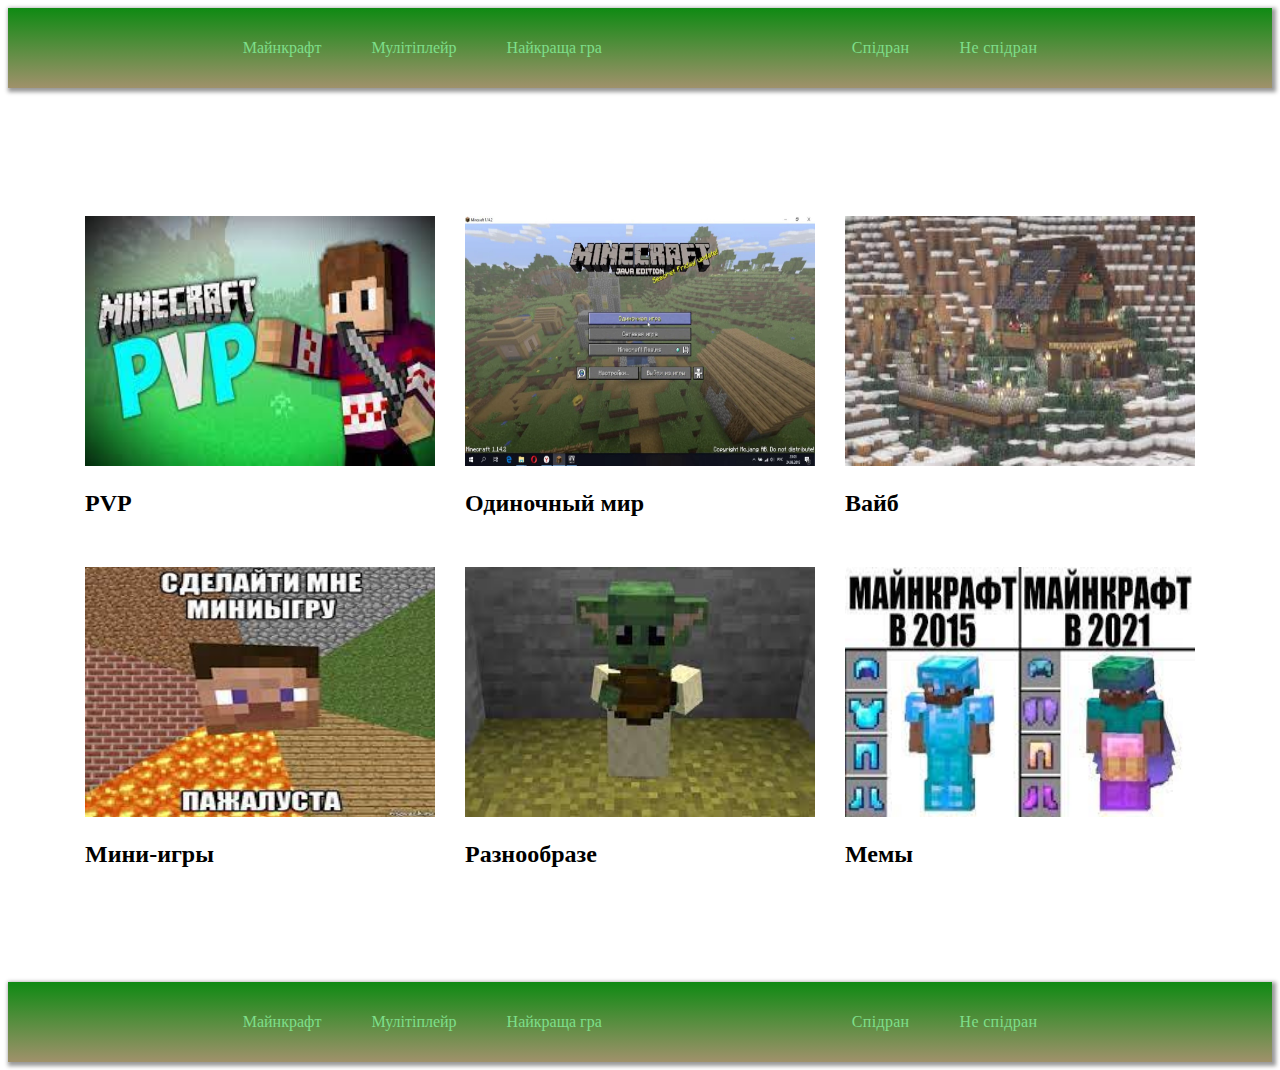
<file: index.html>
<!DOCTYPE html>
<html lang="en">
<head>
  <meta charset="UTF-8">
  <meta name="viewport" content="width=device-width, initial-scale=1.0">
  <title>Майнкрафт</title>
 
  <link rel="stylesheet" href="./style.css">
</head>
<body>
  <header>
    <nav>
     <ul class="nav">
         <li class="nav-item"><a class="nav-link">Майнкрафт</a></li>
         <li class="nav-item"><a class="nav-link" href="./mulitiplere.html">Мулітіплейр</a></li>
         <li class="nav-item"><a class="nav-link" href="./maincraft.html">Найкраща гра</a></li>
      </ul>        
    </nav>
    <ul class="contacts-list">
     <li class="contacts-list-item">
         <a class="contacts-list-link" href="https://www.youtube.com/watch?v=rmbIuq8ORlU">Спідран</a></li>
     <li class="contacts-list-item">
         <a class="contacts-list-link" href="https://www.youtube.com/watch?v=b9BojdNI360&list=PLGY79mRw9h-CWNUWcZdM75d8NhgM0G8Mr">Не спідран</a></li>
   </ul>

 </header>
    <main>
        <section class="portfolio-section">
            <ul class="filters-list">
              
            </ul>
            <ul class="portfolio-list">
                <li>
                    <img class="img" src="./img_1.jpg" alt="">
                    <h2 class="portfolio-list-title">PVP</h2>
                     </li>
                <li>
                    <img class="img" src="./img_2.jpg" alt="">
                    <h2 class="portfolio-list-title">Одиночный мир</h2>
                </li>
                <li>
                    <img class="img" src="./img_3.jpg" alt="">
                    <h2 class="portfolio-list-title">Вайб</h2>
                    </li>
                <li>
                  <a><img class="img" src="./img_4.jpg" alt=""></a>
                    <h2 class="portfolio-list-title">Мини-игры</h2>
                      </li>
                <li>
                    <img class="img" src="./img_5.jpg" alt="">
                    <h2 class="portfolio-list-title">Разнообразе</h2>
                    </li>
                <li>
                 <a href="https://www.youtube.com/shorts/flQtMKy4DqU="><img class="img" src="./img_6.jpg" alt=""></a>
                    <h2 class="portfolio-list-title">Мемы</h2>
                     </li>
            </ul>
        </section>
    </main>
    <footer>
      <nav>
       <ul class="nav">
        <li class="nav-item"><a class="nav-link">Майнкрафт</a></li>
        <li class="nav-item"><a class="nav-link" href="./mulitiplere.html">Мулітіплейр</a></li>
        <li class="nav-item"><a class="nav-link" href="./maincraft.html">Найкраща гра</a></li>
        </ul>        
      </nav>
      <ul class="contacts-list">
        <li class="contacts-list-item">
            <a class="contacts-list-link" href="https://www.youtube.com/watch?v=rmbIuq8ORlU">Спідран</a></li>
        <li class="contacts-list-item">
            <a class="contacts-list-link" href="https://www.youtube.com/watch?v=b9BojdNI360&list=PLGY79mRw9h-CWNUWcZdM75d8NhgM0G8Mr">Не спідран</a></li>
      </ul>

   </footer>
    </body>
</file>
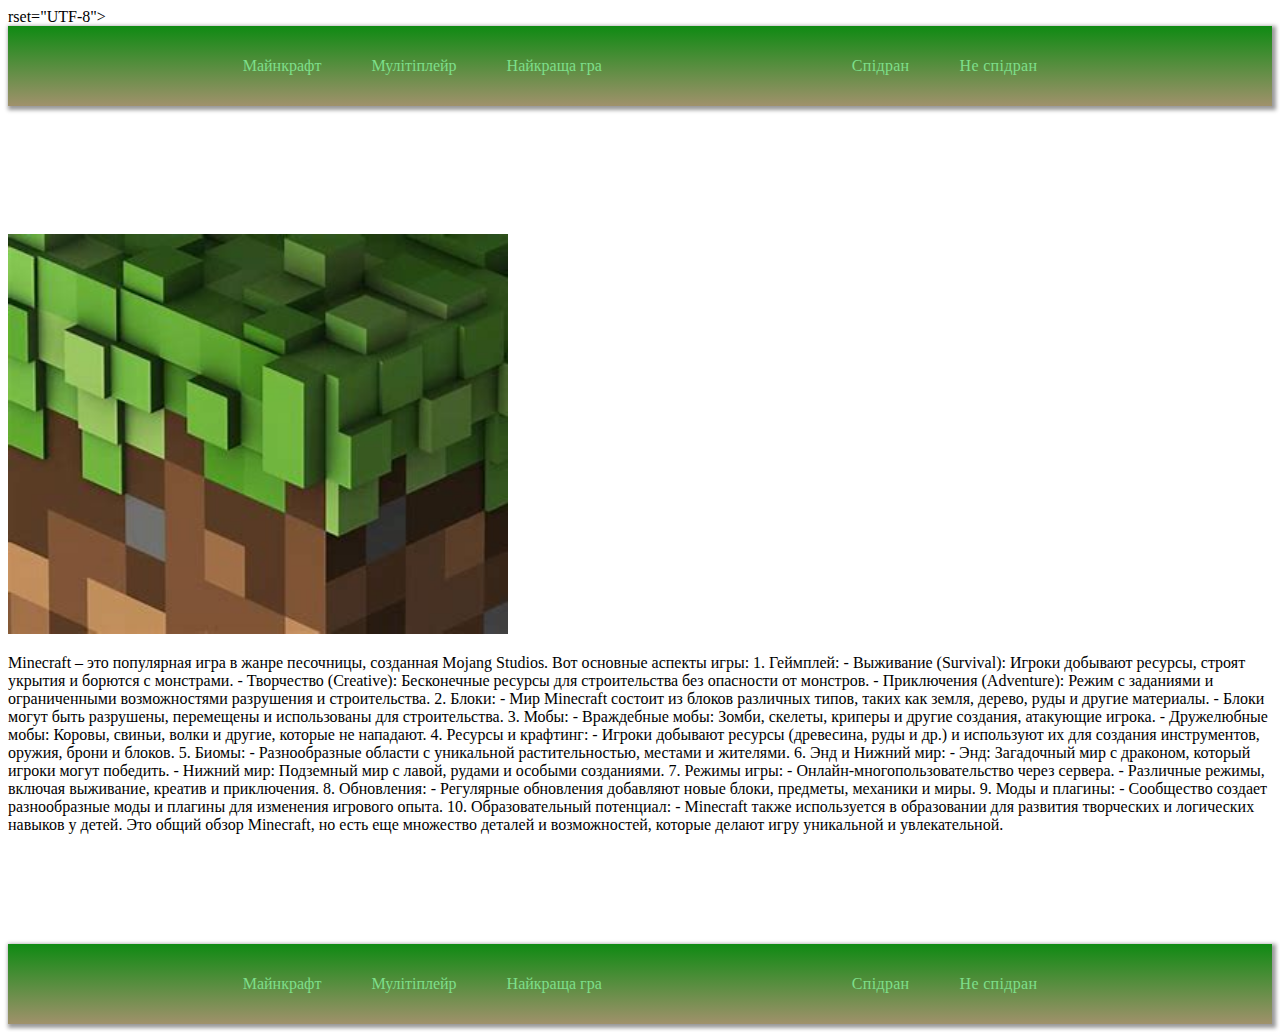
<file: maincraft.html>
rset="UTF-8">
  <meta name="viewport" content="width=device-width, initial-scale=1.0">
  <title>Майнкрафт</title>
 
  <link rel="stylesheet" href="./style.css">
</head>
<body>
  <header>
    <nav>
     <ul class="nav">
         <li class="nav-item"><a class="nav-link" href="./index.html">Майнкрафт</a></li>
         <li class="nav-item"><a class="nav-link" href="./mulitiplere.html">Мулітіплейр</a></li>
         <li class="nav-item"><a class="nav-link">Найкраща гра</a></li>
      </ul>        
    </nav>
    <ul class="contacts-list">
     <li class="contacts-list-item">
         <a class="contacts-list-link" href="https://www.youtube.com/watch?v=rmbIuq8ORlU">Спідран</a></li>
     <li class="contacts-list-item">
         <a class="contacts-list-link" href="https://www.youtube.com/watch?v=b9BojdNI360&list=PLGY79mRw9h-CWNUWcZdM75d8NhgM0G8Mr">Не спідран</a></li>
   </ul>

 </header>
    <main>
        <section class="portfolio-section">
            <ul class="filters-list">
              
            </ul>
            <ul class="portfolio-list">
                <li>
                    <img class="img-foto" src="./img_111.jpg" alt="">
                    <h2 class="portfolio-list-title"></h2>
                    <p>Minecraft – это популярная игра в жанре песочницы, созданная Mojang Studios. Вот основные аспекты игры:

                        1. Геймплей:
                           - Выживание (Survival): Игроки добывают ресурсы, строят укрытия и борются с монстрами.
                           - Творчество (Creative): Бесконечные ресурсы для строительства без опасности от монстров.
                           - Приключения (Adventure): Режим с заданиями и ограниченными возможностями разрушения и строительства.
                        
                        2. Блоки:
                           - Мир Minecraft состоит из блоков различных типов, таких как земля, дерево, руды и другие материалы.
                           - Блоки могут быть разрушены, перемещены и использованы для строительства.
                        
                        3. Мобы:
                           - Враждебные мобы: Зомби, скелеты, криперы и другие создания, атакующие игрока.
                           - Дружелюбные мобы: Коровы, свиньи, волки и другие, которые не нападают.
                        
                        4. Ресурсы и крафтинг:
                           - Игроки добывают ресурсы (древесина, руды и др.) и используют их для создания инструментов, оружия, брони и блоков.
                        
                        5. Биомы:
                           - Разнообразные области с уникальной растительностью, местами и жителями.
                        
                        6. Энд и Нижний мир:
                           - Энд: Загадочный мир с драконом, который игроки могут победить.
                           - Нижний мир: Подземный мир с лавой, рудами и особыми созданиями.
                        
                        7. Режимы игры:
                           - Онлайн-многопользовательство через сервера.
                           - Различные режимы, включая выживание, креатив и приключения.
                        
                        8. Обновления:
                           - Регулярные обновления добавляют новые блоки, предметы, механики и миры.
                        
                        9. Моды и плагины:
                           - Сообщество создает разнообразные моды и плагины для изменения игрового опыта.
                        
                        10. Образовательный потенциал:
                            - Minecraft также используется в образовании для развития творческих и логических навыков у детей.
                        
                        Это общий обзор Minecraft, но есть еще множество деталей и возможностей, которые делают игру уникальной и увлекательной.</p>
                     </li>
            </ul>
        </section>
    </main>
    <footer>
      <nav>
       <ul class="nav">
        <li class="nav-item"><a class="nav-link" href="./index.html">Майнкрафт</a></li>
        <li class="nav-item"><a class="nav-link" href="./mulitiplere.html">Мулітіплейр</a></li>
        <li class="nav-item"><a class="nav-link">Найкраща гра</a></li>
        </ul>        
      </nav>
      <ul class="contacts-list">
        <li class="contacts-list-item">
            <a class="contacts-list-link" href="https://www.youtube.com/watch?v=rmbIuq8ORlU">Спідран</a></li>
        <li class="contacts-list-item">
            <a class="contacts-list-link" href="https://www.youtube.com/watch?v=b9BojdNI360&list=PLGY79mRw9h-CWNUWcZdM75d8NhgM0G8Mr">Не спідран</a></li>
      </ul>

   </footer>
    </body>
</file>
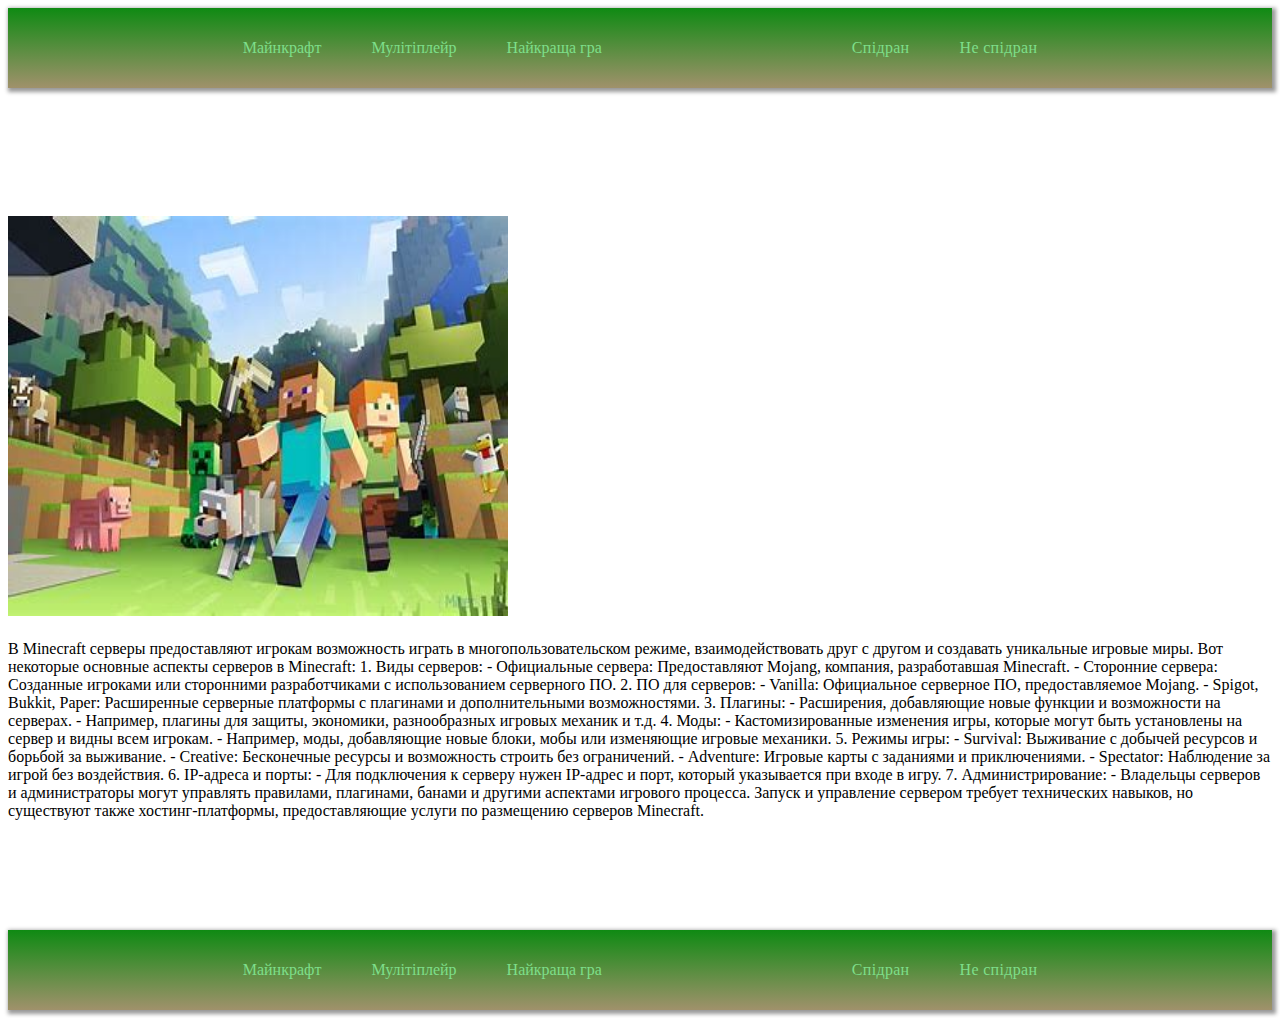
<file: mulitiplere.html>
<!DOCTYPE html>
<html lang="en">
<head>
  <meta charset="UTF-8">
  <meta name="viewport" content="width=device-width, initial-scale=1.0">
  <title>Майнкрафт</title>
 
  <link rel="stylesheet" href="./style.css">
</head>
<body>
  <header>
    <nav>
     <ul class="nav">
         <li class="nav-item"><a class="nav-link" href="./index.html">Майнкрафт</a></li>
         <li class="nav-item"><a class="nav-link">Мулітіплейр</a></li>
         <li class="nav-item"><a class="nav-link" href="./maincraft.html">Найкраща гра</a></li>
      </ul>        
    </nav>
    <ul class="contacts-list">
     <li class="contacts-list-item">
         <a class="contacts-list-link" href="https://www.youtube.com/watch?v=rmbIuq8ORlU">Спідран</a></li>
     <li class="contacts-list-item">
         <a class="contacts-list-link" href="https://www.youtube.com/watch?v=b9BojdNI360&list=PLGY79mRw9h-CWNUWcZdM75d8NhgM0G8Mr">Не спідран</a></li>
   </ul>

 </header>
    <main>
        <section class="portfolio-section">
            <ul class="filters-list">
              
            </ul>
            <ul class="portfolio-list">
                <li>
                    <img class="img-foto" src="./img_11.jpg" alt="">
                    <h2 class="portfolio-list-title-foto"></h2>
                    <p>В Minecraft серверы предоставляют игрокам возможность играть в многопользовательском режиме, взаимодействовать друг с другом и создавать уникальные игровые миры. Вот некоторые основные аспекты серверов в Minecraft:

                        1. Виды серверов:
                           - Официальные сервера: Предоставляют Mojang, компания, разработавшая Minecraft.
                           - Сторонние сервера: Созданные игроками или сторонними разработчиками с использованием серверного ПО.
                        
                        2. ПО для серверов:
                           - Vanilla: Официальное серверное ПО, предоставляемое Mojang.
                           - Spigot, Bukkit, Paper: Расширенные серверные платформы с плагинами и дополнительными возможностями.
                        
                        3. Плагины:
                           - Расширения, добавляющие новые функции и возможности на серверах.
                           - Например, плагины для защиты, экономики, разнообразных игровых механик и т.д.
                        
                        4. Моды:
                           - Кастомизированные изменения игры, которые могут быть установлены на сервер и видны всем игрокам.
                           - Например, моды, добавляющие новые блоки, мобы или изменяющие игровые механики.
                        
                        5. Режимы игры:
                           - Survival: Выживание с добычей ресурсов и борьбой за выживание.
                           - Creative: Бесконечные ресурсы и возможность строить без ограничений.
                           - Adventure: Игровые карты с заданиями и приключениями.
                           - Spectator: Наблюдение за игрой без воздействия.
                        
                        6. IP-адреса и порты:
                           - Для подключения к серверу нужен IP-адрес и порт, который указывается при входе в игру.
                        
                        7. Администрирование:
                           - Владельцы серверов и администраторы могут управлять правилами, плагинами, банами и другими аспектами игрового процесса.
                        
                        Запуск и управление сервером требует технических навыков, но существуют также хостинг-платформы, предоставляющие услуги по размещению серверов Minecraft.</p>
                     </li>
            </ul>
        </section>
    </main>
    <footer>
      <nav>
       <ul class="nav">
        <li class="nav-item"><a class="nav-link" href="./index.html">Майнкрафт</a></li>
        <li class="nav-item"><a class="nav-link">Мулітіплейр</a></li>
        <li class="nav-item"><a class="nav-link" href="./maincraft.html">Найкраща гра</a></li>
        </ul>        
      </nav>
      <ul class="contacts-list">
        <li class="contacts-list-item">
            <a class="contacts-list-link" href="https://www.youtube.com/watch?v=rmbIuq8ORlU">Спідран</a></li>
        <li class="contacts-list-item">
            <a class="contacts-list-link" href="https://www.youtube.com/watch?v=b9BojdNI360&list=PLGY79mRw9h-CWNUWcZdM75d8NhgM0G8Mr">Не спідран</a></li>
      </ul>

   </footer>
    </body>
</file>
<file: style.css>
header, footer{
    display: flex;
    align-items: center;
    justify-content: center;
    gap: 100px;
    height: 80px;
    background-image: linear-gradient(to top, #60470798, #0f8a13);
    box-shadow: 2px 2px 4px 2px rgba(0, 0, 0, 0.4);
}
a{
    text-decoration: none;    
}
ul{
    list-style: none;
    padding: 0;
   margin: 0;
   }
.nav{
    display: flex;
    justify-content: center;
    align-items: center;
    gap: 50px; 
}
.nav-link{
    text-decoration: none;
    color: #7ddf8a;
}
.nav-link:hover {
    cursor: pointer;
    color: #1aff00;
}
.nav-item, .contacts-list-item  {
    list-style: none;
}
.contacts-list-item {
    display: flex;
    gap: 5px;
    align-items: center;
}
.nav-btns {
    display: flex;
    gap: 20px;
}
.nav-img {
    width: 25px;
}
.btn {
    background-color: #4CAF50;
    border: none;
    color: white;
    padding: 15x 10px;
    text-align: center;
    text-decoration: none;
    display: inline-block;
    font-size: 16px;
    margin: 4px 2px;
    cursor: pointer;
    display: block; 
}

.item-img {
    
    width: 300px;
    
}
.contacts-list{
    margin-left: 150px;
    display: flex;
    gap: 50px;
}

.contacts-list-link{       
    font-size: 16px;
    font-weight: 500;
    line-height: 16px;
    letter-spacing: 0.02em;
    color: #7ddf8a;
    text-decoration: none;
}
.contacts-list-link:hover{
    color: #1aff00;
}
.content{
    list-style: none;
    display: flex;
    gap: 20px;
    flex-wrap: wrap;
    justify-content: center;
    margin-bottom: 100px;
}
.content-item{    
    margin-top: 92px;
      border-radius: 0 0 10px 10px;
    box-shadow: 0 0 10px #444;

}
.item-title, .item-text {
    padding-left: 10px;
}

.portfolio-section {
    padding-top: 94px;
    padding-bottom: 94px;
      }
.filters-list{
    display: flex;
    justify-content: center;
    gap: 8px;
    margin-bottom: 34px;
 }
 .filters-list-btn {
    border: none;
    padding: 6px 22px;
    transition: 0.5s;
  }
  .filters-list-btn:hover{
    background-color: #2699f8;
    color: #FFFFFF;
    cursor: pointer;
  }
  .portfolio-list {
    display: flex;
    flex-wrap: wrap;
    justify-content: center;
    gap: 30px;
    min-width: 1200px;
  }
  .img {
    width: 350px;
    height: 250px;
  }
    .img-foto{
    width: 500px;
    height: 400px;
  }
</file>
